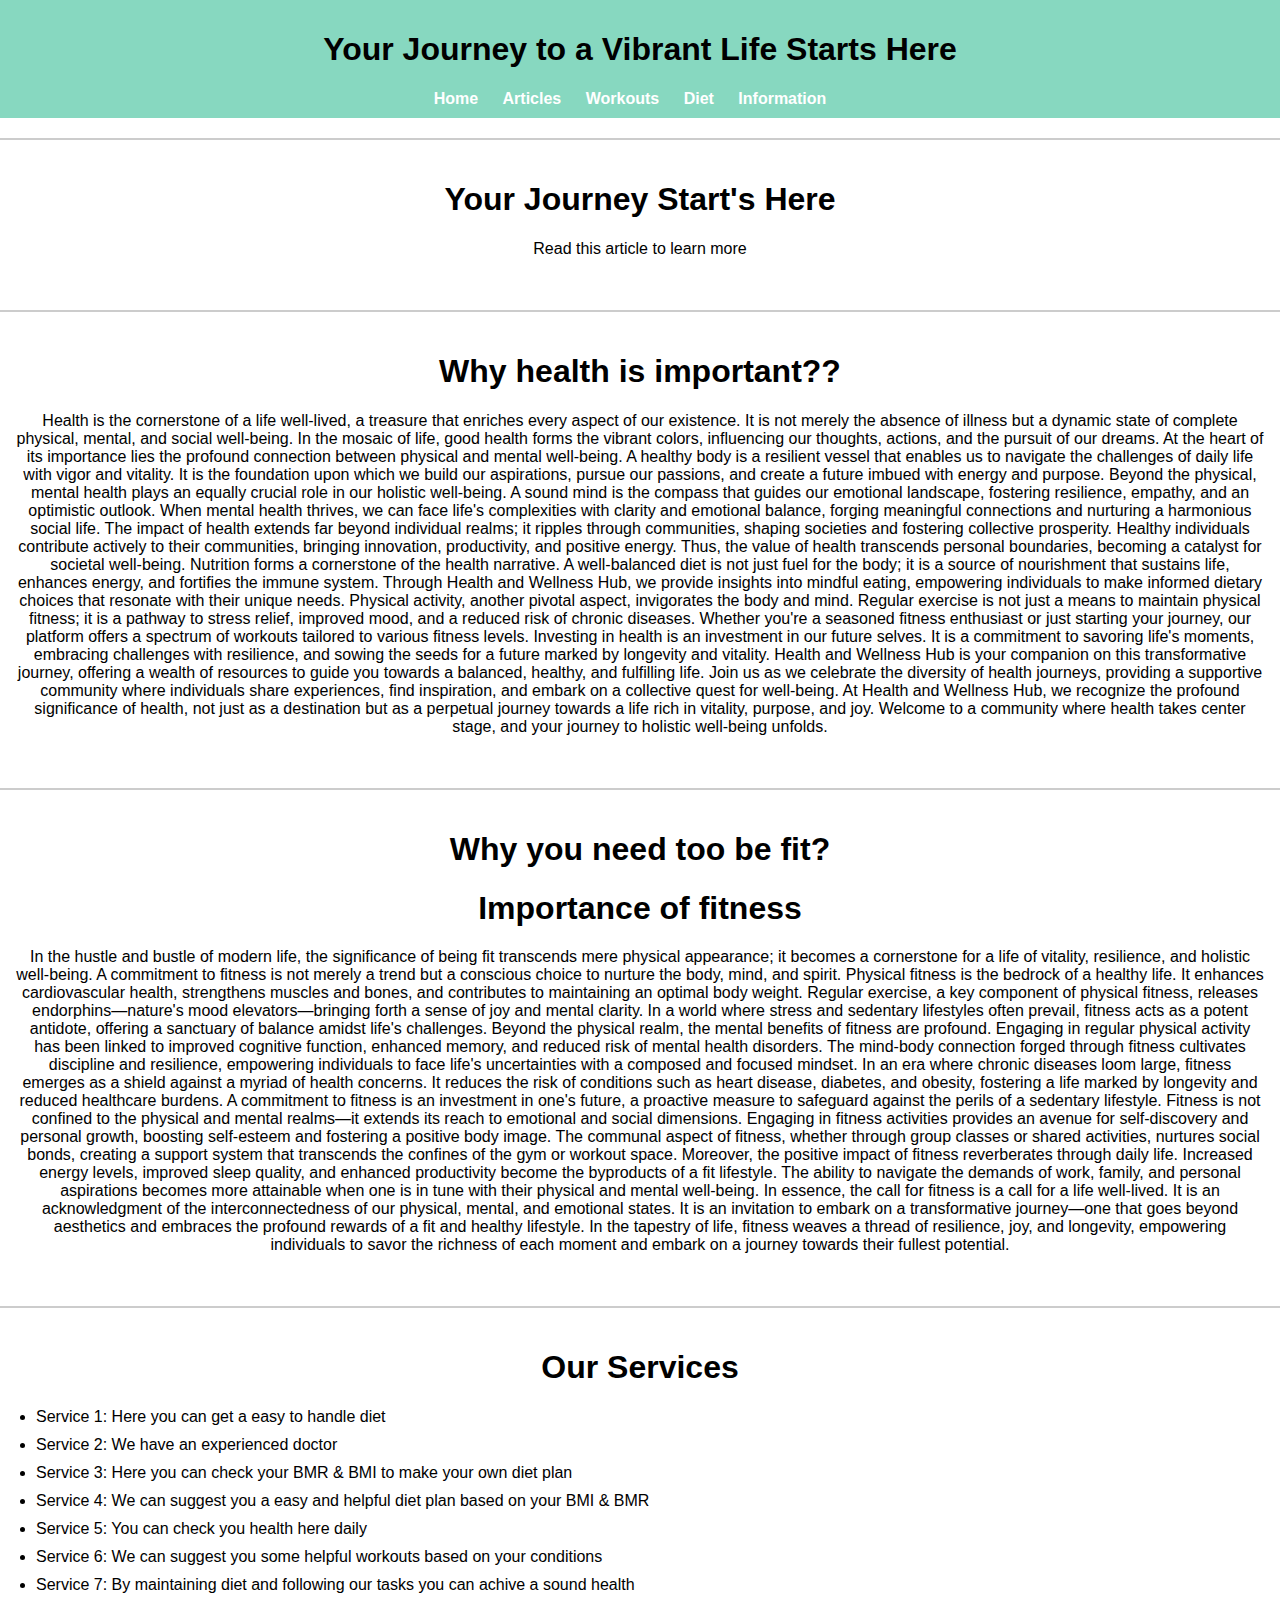
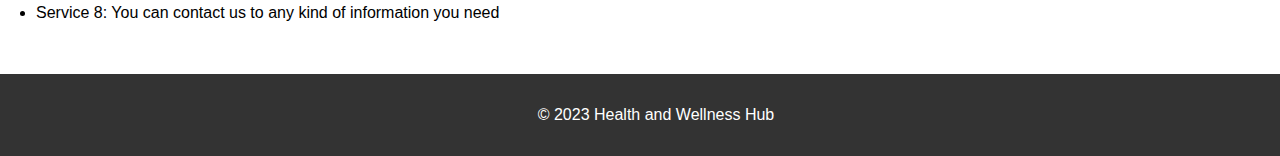
<file: index.html>
<!DOCTYPE html>
<html lang="en">
<head>
    <meta charset="UTF-8">
    <meta name="viewport" content="width=device-width, initial-scale=1.0">
    <link rel="stylesheet" href="styles.css">
    <title>BE HEALTH e</title>
    <style>
        @keyframes fadeIn {
            from {
                opacity: 0;
            }
            to {
                opacity: 1;
            }
        }

        h1 {
            animation: fadeIn 2s; /* Adjust the duration as needed */
        }
    </style>
</head>
<body>
    
    <header>
        <h1>Your Journey to a Vibrant Life Starts Here</h1>
        <nav>
            <ul>
                <li><a href="ffile:///K:/Control/%E3%85%A4/K2eSf51ZxeP9%23A1Zc5/Sector/Real%20Time/Complete%20project/index.html">Home</a></li>
                <li><a href="file:///K:/Control/%E3%85%A4/K2eSf51ZxeP9%23A1Zc5/Sector/Real%20Time/Complete%20project/article.html">Articles</a></li>
                <li><a href="file:///K:/Control/%E3%85%A4/K2eSf51ZxeP9%23A1Zc5/Sector/Real%20Time/Complete%20project/Worksout.html">Workouts</a></li>
                <li><a href="file:///K:/Control/%E3%85%A4/K2eSf51ZxeP9%23A1Zc5/Sector/Real%20Time/Complete%20project/diet.html">Diet</a></li>
                <li><a href="file:///K:/Control/%E3%85%A4/K2eSf51ZxeP9%23A1Zc5/Sector/Real%20Time/Complete%20project/information.html">Information</a></li>
            </ul>
        </nav>
    </header>
    <section id="home" class="section-separator">

        <h1>Your Journey Start's Here</h1>
        <p>Read this article to learn more </p>
    </section>
    

    <section id="featured-articles" class="section-separator">
        <h1></h1>
        <article>
            <h1>Why health is important??</h1>
            <p>
                Health is the cornerstone of a life well-lived, a treasure that enriches every aspect of our existence. It is not merely the absence of illness but a dynamic state of complete physical, mental, and social well-being. In the mosaic of life, good health forms the vibrant colors, influencing our thoughts, actions, and the pursuit of our dreams.
                
                At the heart of its importance lies the profound connection between physical and mental well-being. A healthy body is a resilient vessel that enables us to navigate the challenges of daily life with vigor and vitality. It is the foundation upon which we build our aspirations, pursue our passions, and create a future imbued with energy and purpose.
                
                Beyond the physical, mental health plays an equally crucial role in our holistic well-being. A sound mind is the compass that guides our emotional landscape, fostering resilience, empathy, and an optimistic outlook. When mental health thrives, we can face life's complexities with clarity and emotional balance, forging meaningful connections and nurturing a harmonious social life.
                
                The impact of health extends far beyond individual realms; it ripples through communities, shaping societies and fostering collective prosperity. Healthy individuals contribute actively to their communities, bringing innovation, productivity, and positive energy. Thus, the value of health transcends personal boundaries, becoming a catalyst for societal well-being.
                
                Nutrition forms a cornerstone of the health narrative. A well-balanced diet is not just fuel for the body; it is a source of nourishment that sustains life, enhances energy, and fortifies the immune system. Through Health and Wellness Hub, we provide insights into mindful eating, empowering individuals to make informed dietary choices that resonate with their unique needs.
                
                Physical activity, another pivotal aspect, invigorates the body and mind. Regular exercise is not just a means to maintain physical fitness; it is a pathway to stress relief, improved mood, and a reduced risk of chronic diseases. Whether you're a seasoned fitness enthusiast or just starting your journey, our platform offers a spectrum of workouts tailored to various fitness levels.
                
                Investing in health is an investment in our future selves. It is a commitment to savoring life's moments, embracing challenges with resilience, and sowing the seeds for a future marked by longevity and vitality. Health and Wellness Hub is your companion on this transformative journey, offering a wealth of resources to guide you towards a balanced, healthy, and fulfilling life.
                
                Join us as we celebrate the diversity of health journeys, providing a supportive community where individuals share experiences, find inspiration, and embark on a collective quest for well-being. At Health and Wellness Hub, we recognize the profound significance of health, not just as a destination but as a perpetual journey towards a life rich in vitality, purpose, and joy. Welcome to a community where health takes center stage, and your journey to holistic well-being unfolds.</p>
        </article>
        <!-- Add more articles as needed -->
    </section>
    <section id="featured-articles" class="section-separator">
        <h1>Why you need too be fit?</h1>
        <article>
            <h1>Importance of fitness</h1>
            <p> In the hustle and bustle of modern life, the significance of being fit transcends mere physical appearance; it becomes a cornerstone for a life of vitality, resilience, and holistic well-being. A commitment to fitness is not merely a trend but a conscious choice to nurture the body, mind, and spirit.
                
                Physical fitness is the bedrock of a healthy life. It enhances cardiovascular health, strengthens muscles and bones, and contributes to maintaining an optimal body weight. Regular exercise, a key component of physical fitness, releases endorphins—nature's mood elevators—bringing forth a sense of joy and mental clarity. In a world where stress and sedentary lifestyles often prevail, fitness acts as a potent antidote, offering a sanctuary of balance amidst life's challenges.
                
                Beyond the physical realm, the mental benefits of fitness are profound. Engaging in regular physical activity has been linked to improved cognitive function, enhanced memory, and reduced risk of mental health disorders. The mind-body connection forged through fitness cultivates discipline and resilience, empowering individuals to face life's uncertainties with a composed and focused mindset.
                
                In an era where chronic diseases loom large, fitness emerges as a shield against a myriad of health concerns. It reduces the risk of conditions such as heart disease, diabetes, and obesity, fostering a life marked by longevity and reduced healthcare burdens. A commitment to fitness is an investment in one's future, a proactive measure to safeguard against the perils of a sedentary lifestyle.
                
                Fitness is not confined to the physical and mental realms—it extends its reach to emotional and social dimensions. Engaging in fitness activities provides an avenue for self-discovery and personal growth, boosting self-esteem and fostering a positive body image. The communal aspect of fitness, whether through group classes or shared activities, nurtures social bonds, creating a support system that transcends the confines of the gym or workout space.
                
                Moreover, the positive impact of fitness reverberates through daily life. Increased energy levels, improved sleep quality, and enhanced productivity become the byproducts of a fit lifestyle. The ability to navigate the demands of work, family, and personal aspirations becomes more attainable when one is in tune with their physical and mental well-being.
                
                In essence, the call for fitness is a call for a life well-lived. It is an acknowledgment of the interconnectedness of our physical, mental, and emotional states. It is an invitation to embark on a transformative journey—one that goes beyond aesthetics and embraces the profound rewards of a fit and healthy lifestyle. In the tapestry of life, fitness weaves a thread of resilience, joy, and longevity, empowering individuals to savor the richness of each moment and embark on a journey towards their fullest potential.</p>
        </article>
    </section>
    <section id="home" class="section-separator">
        <h1>Our Services</h1>

        <ul>
            <li>Service 1: Here you can get a easy to handle diet</li>
            <li>Service 2: We have an experienced doctor</li>
            <li>Service 3: Here you can check your BMR & BMI to make your own diet plan</li>
            <li>Service 4: We can suggest you a easy and helpful diet plan based on your BMI & BMR</li>
            <li>Service 5: You can check you health here daily</li> 
            <li>Service 6: We can suggest you some helpful workouts based on your conditions</li>
            <li>Service 7: By maintaining diet and following our tasks you can achive a sound health</li>
            <li>Service 8: You can contact us to any kind of information you need </li>
            <!-- Add more services as needed -->
        </ul>
    </section>


    <!-- More sections for articles, workouts, recipes, and about us -->

    <footer>
        <p>&copy; 2023 Health and Wellness Hub</p>
    </footer>

    <script src="main.js"></script>
</body>
</html>
</file>
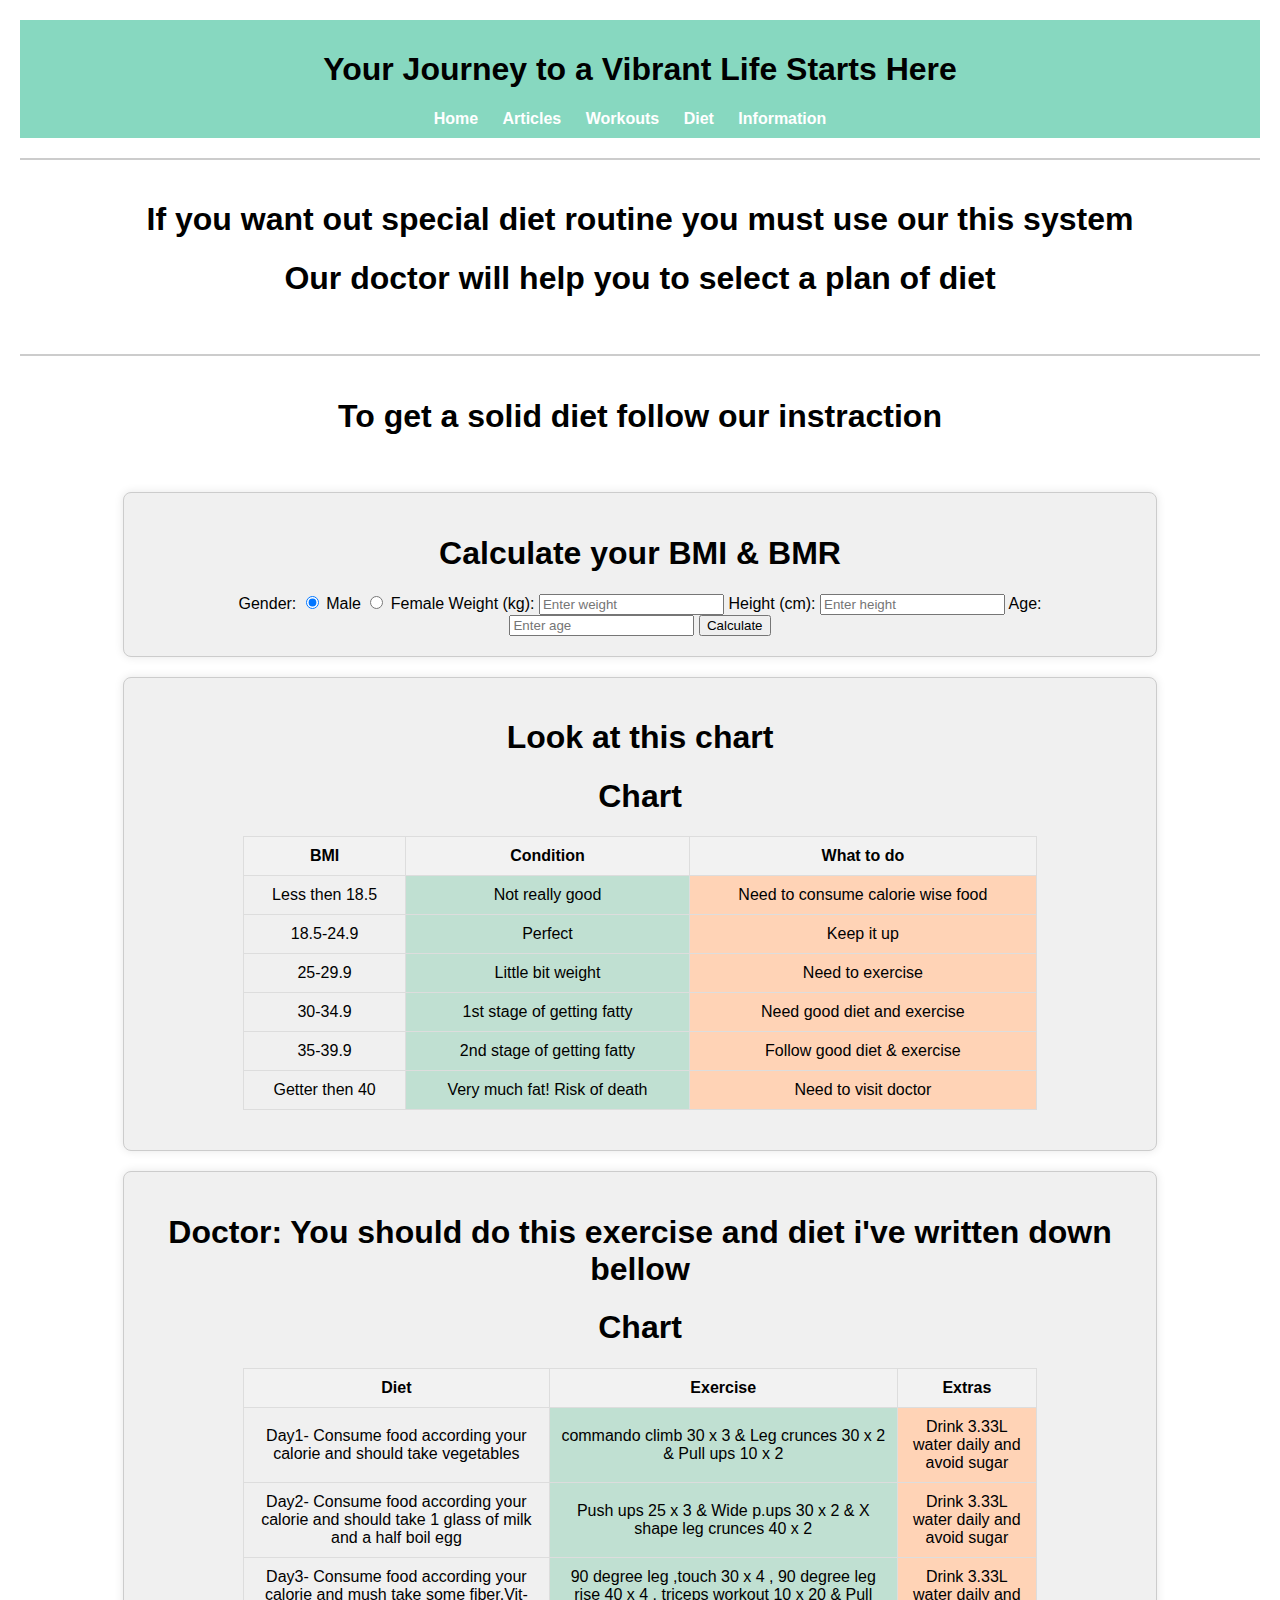
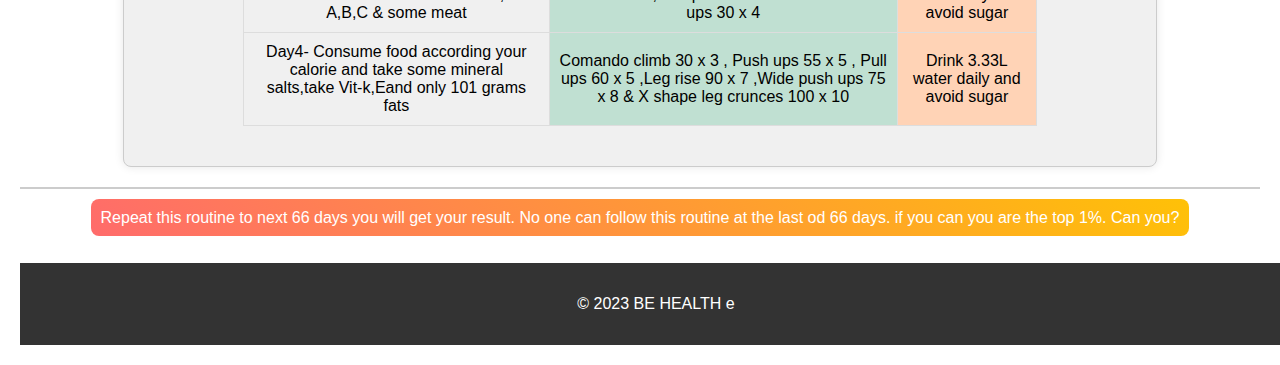
<file: diet.html>
<!DOCTYPE html>
<html lang="en">
<head>
    <meta charset="UTF-8">
    <meta name="viewport" content="width=device-width, initial-scale=1.0">
    <link rel="stylesheet" href="style.css">
    <title>Diet</title>
    <style>
        table {
            width: 80%;
            margin: 20px auto;
            border-collapse: collapse;
        }

        th, td {
            padding: 10px;
            border: 1px solid #ddd;
        }

        th {
            background-color: #f2f2f2;
        }

        .group1 {
            background-color: #c0e0d2;
        }

        .group2 {
            background-color: #ffd3b6;
        }
        @keyframes fadeIn {
            from {
                opacity: 0;
            }
            to {
                opacity: 1;
            }
        }

        h1 {
            animation: fadeIn 2s; /* Adjust the duration as needed */
        }
    </style>
</head>
<body>
    
    <header>
        <h1>Your Journey to a Vibrant Life Starts Here</h1>
        <nav>
            <ul>
                <li><a href="file:///K:/Control/%E3%85%A4/K2eSf51ZxeP9%23A1Zc5/Sector/Real%20Time/Complete%20project/information.html">Home</a></li>
                <li><a href="file:///K:/Control/%E3%85%A4/K2eSf51ZxeP9%23A1Zc5/Sector/Real%20Time/Complete%20project/article.html">Articles</a></li>
                <li><a href="file:///K:/Control/%E3%85%A4/K2eSf51ZxeP9%23A1Zc5/Sector/Real%20Time/Complete%20project/Worksout.html">Workouts</a></li>
                <li><a href="file:///K:/Control/%E3%85%A4/K2eSf51ZxeP9%23A1Zc5/Sector/Real%20Time/Complete%20project/diet.html">Diet</a></li>
                <li><a href="file:///K:/Control/%E3%85%A4/K2eSf51ZxeP9%23A1Zc5/Sector/Real%20Time/Complete%20project/information.html">Information</a></li>
            </ul>
        </nav>
    </header>
    <section id="home" class="section-separator">
    <h1>If you want out special diet routine you must use our this system</h1>
    <h1>Our doctor will help you to select a plan of diet</h1>
    </section>
    <section id="home" class="section-separator">
        <h1>To get a solid diet follow our instraction</h1>
    </section>
    <section id="home" class="content-box">
        <h1>Calculate your BMI & BMR</h1>
        <label for="gender">Gender:</label>
    <label><input type="radio" name="gender" value="male" checked> Male</label>
    <label><input type="radio" name="gender" value="female"> Female</label>

    <label for="weight">Weight (kg):</label>
    <input type="number" id="weight" placeholder="Enter weight" required>

    <label for="height">Height (cm):</label>
    <input type="number" id="height" placeholder="Enter height" required>

    <label for="age">Age:</label>
    <input type="number" id="age" placeholder="Enter age" required>

    <button onclick="calculate()">Calculate</button>

    <div id="result"></div>
    <script>
        function calculate() {
            const gender = document.querySelector('input[name="gender"]:checked').value;
            const weight = parseFloat(document.getElementById('weight').value);
            const height = parseFloat(document.getElementById('height').value);
            const age = parseInt(document.getElementById('age').value);

            let bmr, bmi;

            if (gender === 'male') {
                bmr = 10 * weight + 6.25 * height - 5 * age + 5;
            } else {
                bmr = 10 * weight + 6.25 * height - 5 * age - 161;
            }

            bmi = weight / ((height / 100) ** 2);

            const resultElement = document.getElementById('result');
            resultElement.innerHTML = `BMI: ${bmi.toFixed(2)}<br>BMR: ${bmr.toFixed(2)} calories/day`;
        }
        
 </script>
    </section>

    <section id="home" class="content-box">
        <h1>Look at this chart</h1>
        <h1>Chart</h1>

    <table>
        <tr>
            <th>BMI</th>
            <th>Condition</th>
            <th>What to do</th>
        </tr>
        <tr>
            <td>Less then 18.5</td>
            <td class="group1">Not really good</td>
            <td class="group2">Need to consume calorie wise food</td>
        </tr>
        <tr>
            <td>18.5-24.9</td>
            <td class="group1">Perfect</td>
            <td class="group2">Keep it up</td>
        </tr>
        <tr>
            <td>25-29.9</td>
            <td class="group1">Little bit weight</td>
            <td class="group2">Need to exercise</td>
        </tr>
        <tr>
            <td>30-34.9</td>
            <td class="group1">1st stage of getting fatty</td>
            <td class="group2">Need good diet and exercise</td>
        </tr>
        <tr>
            <td>35-39.9</td>
            <td class="group1">2nd stage of getting fatty</td>
            <td class="group2">Follow good diet & exercise</td>
        </tr>
        <tr>
            <td>Getter then 40</td>
            <td class="group1">Very much fat! Risk of death</td>
            <td class="group2">Need to visit doctor</td>
        </tr>
    </table>
    </section>
    <section id="home" class="content-box">
        <h1>Doctor: You should do this exercise and diet i've written down bellow</h1>
        <h1>Chart</h1>
        <style>
            body {
            font-family: Arial, sans-serif;
            text-align: center;
            margin: 20px;
        }

        table {
            width: 80%;
            margin: 20px auto;
            border-collapse: collapse;
        }

        th, td {
            padding: 10px;
            border: 1px solid #ddd;
        }

        th {
            background-color: #f2f2f2;
        }

        .group1 {
            background-color: #c0e0d2;
        }

        .group2 {
            background-color: #ffd3b6;
        }
        </style>

        <table>
            <tr>
                <th>Diet</th>
                <th>Exercise</th>
                <th>Extras</th>
            </tr>
            <tr>
                <td>Day1- Consume food according your calorie and should take vegetables</td>
                <td class="group1">commando climb 30 x 3 & Leg crunces 30 x 2 & Pull ups 10 x 2</td>
                <td class="group2">Drink 3.33L water daily and avoid sugar</td>
            </tr>
            <tr>
                <td>Day2- Consume food according your calorie and should take 1 glass of milk and a half boil egg</td>
                <td class="group1">Push ups 25 x 3 & Wide p.ups 30 x 2 & X shape leg crunces 40 x 2</td>
                <td class="group2">Drink 3.33L water daily and avoid sugar</td>
            </tr>
            <tr>
                <td>Day3- Consume food according your calorie and mush take some fiber,Vit-A,B,C & some meat</td>
                <td class="group1">90 degree leg ,touch 30 x 4 , 90 degree leg rise 40 x 4 , triceps workout 10 x 20 & Pull ups 30 x 4 </td>
                <td class="group2">Drink 3.33L water daily and avoid sugar</td>
            </tr>
            <tr>
                <td>Day4- Consume food according your calorie and take some mineral salts,take Vit-k,Eand only 101 grams fats</td>
                <td class="group1">Comando climb 30 x 3 , Push ups 55 x 5 , Pull ups 60 x 5 ,Leg rise 90 x 7 ,Wide push ups 75 x 8 & X shape leg crunces 100 x 10</td>
                <td class="group2">Drink 3.33L water daily and avoid sugar</td>
            </tr>
        </table>

    </section>
    <section id="home" class="section-separator">
        <style>
            h1e {
            background: linear-gradient(45deg, #ff6b6b, #ffc107); /* Gradient highlight */
            color: #fff; /* Text color */
            padding: 10px;
            border-radius: 8px; /* Optional: Rounded corners */
            animation: pulsate 1.5s ease-in-out infinite; /* Animation */
        }

        @keyframes pulsate {
            0%, 100% {
                transform: scale(1);
            }
            50% {
                transform: scale(1.2);
            }
        }
        </style>
    <h1e>Repeat this routine to next 66 days you will get your result. No one can follow this routine at the last od 66 days. if you can you are the top 1%. Can you?</h1e>

    </section>
    <footer>
        <p>&copy; 2023 BE HEALTH e</p>
    </footer>

</body>
    </html>
</file>
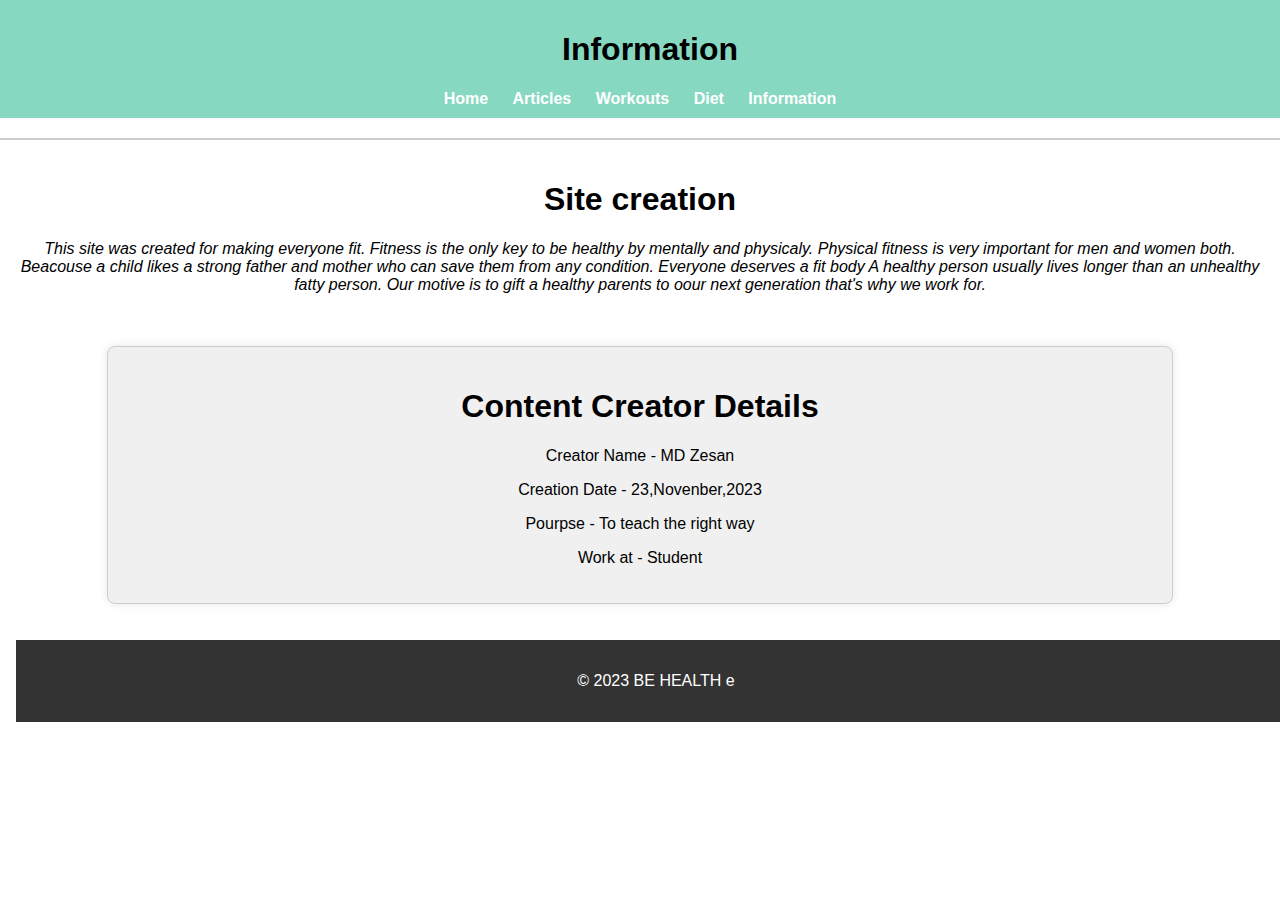
<file: information.html>
<!DOCTYPE html>
<html lang="en">
<head>
    <meta charset="UTF-8">
    <meta name="viewport" content="width=device-width, initial-scale=1.0">
    <link rel="stylesheet" href="styles.css">
    <title>Information</title>
    <style>
        ooter {
    background-color: #333;
    color: #fff;
    text-align: center;
    padding: 1em;
    position: hidden;
    bottom: 0;
    width: 100%;
}
header {
    background-color: #87d8c0;
    color: #000000;
    padding: 10px;
    text-align: center;
}

nav ul {
    list-style-type: none;
    margin: 0;
    padding: 0;
}

nav ul li {
    display: inline;
    margin-right: 20px;
}

nav a {
    text-decoration: none;
    color: #fff;
    font-weight: bold;
}
        @keyframes fadeIn {
            from {
                opacity: 0;
            }
            to {
                opacity: 1;
            }
        }

        h1 {
            animation: fadeIn 2s; /* Adjust the duration as needed */
        }
        section {
    padding: 1em;
    
}
header {
    background-color: #87d8c0;
    color: #000000;
    padding: 10px;
    text-align: center;
    width: 100%;
}
.section-separator {
    margin-top: 20px; /* Add space above the section */
    margin-bottom: 20px; /* Add space below the section */
    border-top: 2px solid #ccc; /* Add a top border to visually separate sections */
    padding-top: 20px; /* Optional: Add space between the border and section content */
}
nav ul {
    list-style-type: none;
    margin: 0;
    padding: 0;
}

nav ul li {
    display: inline;
    margin-right: 20px;
}

nav a {
    text-decoration: none;
    color: #fff;
    font-weight: bold;
}
h1{
    text-align: center;
    color: #000000;
}
    </style>
</head>
<body>
    
    <header>
        <h1>Information</h1>
        <nav>
            <ul>
                <li><a href="file:///K:/Control/%E3%85%A4/K2eSf51ZxeP9%23A1Zc5/Sector/Real%20Time/Complete%20project/index.html">Home</a></li>
                <li><a href="file:///K:/Control/%E3%85%A4/K2eSf51ZxeP9%23A1Zc5/Sector/Real%20Time/Complete%20project/article.html">Articles</a></li>
                <li><a href="file:///K:/Control/%E3%85%A4/K2eSf51ZxeP9%23A1Zc5/Sector/Real%20Time/Complete%20project/Worksout.html">Workouts</a></li>
                <li><a href="file:///K:/Control/%E3%85%A4/K2eSf51ZxeP9%23A1Zc5/Sector/Real%20Time/Complete%20project/diet.html">Diet</a></li>
                <li><a href="file:///K:/Control/%E3%85%A4/K2eSf51ZxeP9%23A1Zc5/Sector/Real%20Time/Complete%20project/information.html">Information</a></li>
            </ul>
        </nav>
    </header>
    <section id="home" class="section-separator">

        <h1>Site creation</h1>
        <p><em>This site was created for making everyone fit. Fitness is the only key to be healthy by mentally and physicaly. Physical fitness is very important for men and women both. Beacouse a child likes a strong father and mother who can save them from any condition. Everyone deserves a fit body A healthy person usually lives longer than an unhealthy fatty person. Our motive is to gift a healthy parents to oour next generation that's why we work for.</em></p>
    </section>
    <section id="home" class="content-box">
        <h1>Content Creator Details</h1>
        <p>Creator Name - MD Zesan </p>
        <p>Creation  Date - 23,Novenber,2023</p>
        <p>Pourpse - To teach the right way</p>
        <p>Work at - Student</p>
    </section>
    <section>
        <footer>
            <p>&copy; 2023 BE HEALTH e</p>
        </footer>
</section>
    </body>
    </html>
</file>
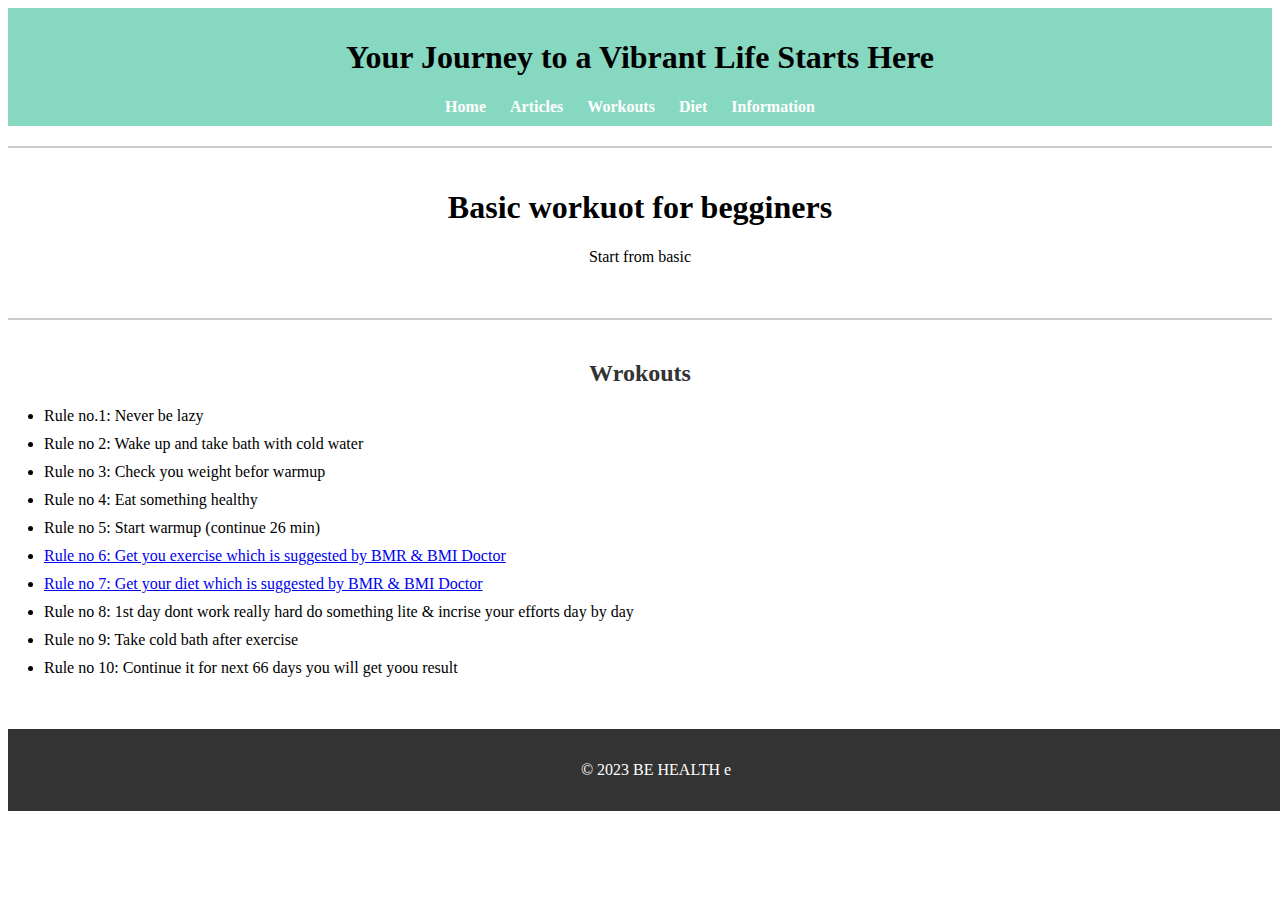
<file: Worksout.html>
<!DOCTYPE html>
<html lang="en">
<head>
    <meta charset="UTF-8">
    <meta name="viewport" content="width=device-width, initial-scale=1.0">
    <link rel="stylesheet" href="style.css">
    <title>Workouts</title>
    <style>
        @keyframes fadeIn {
            from {
                opacity: 0;
            }
            to {
                opacity: 1;
            }
        }

        h1 {
            animation: fadeIn 2s; /* Adjust the duration as needed */
            text-align: center;
        }
        p{
            text-align: center;
        }
        header {
    background-color: #87d8c0;
    color: #000000;
    padding: 10px;
    text-align: center;
}
.section-separator {
    margin-top: 20px; /* Add space above the section */
    margin-bottom: 20px; /* Add space below the section */
    border-top: 2px solid #ccc; /* Add a top border to visually separate sections */
    padding-top: 20px; /* Optional: Add space between the border and section content */
}
footer {
    background-color: #333;
    color: #fff;
    text-align: center;
    padding: 1em;
    position: hidden;
    bottom: 0;
    width: 100%;
}

nav ul {
    list-style-type: none;
    margin: 0;
    padding: 0;
}

nav ul li {
    display: inline;
    margin-right: 20px;
}

nav a {
    text-decoration: none;
    color: #fff;
    font-weight: bold;
}

    </style>
</head>
<body>
    
    <header>
        <h1>Your Journey to a Vibrant Life Starts Here</h1>
        <nav>
            <ul>
                <li><a href="file:///K:/Control/%E3%85%A4/K2eSf51ZxeP9%23A1Zc5/Sector/Real%20Time/Complete%20project/index.html">Home</a></li>
                <li><a href="file:///K:/Control/%E3%85%A4/K2eSf51ZxeP9%23A1Zc5/Sector/Real%20Time/Complete%20project/article.html">Articles</a></li>
                <li><a href="file:///K:/Control/%E3%85%A4/K2eSf51ZxeP9%23A1Zc5/Sector/Real%20Time/Complete%20project/Worksout.html">Workouts</a></li>
                <li><a href="file:///K:/Control/%E3%85%A4/K2eSf51ZxeP9%23A1Zc5/Sector/Real%20Time/Complete%20project/diet.html">Diet</a></li>
                <li><a href="file:///K:/Control/%E3%85%A4/K2eSf51ZxeP9%23A1Zc5/Sector/Real%20Time/Complete%20project/information.html">Information</a></li>
            </ul>
        </nav>
    </header>
    <section id="home" class="section-separator">

        <h1>Basic workuot for begginers</h1>
        <p>Start from basic</p>
    </section>
    <section id="home" class="section-separator">
        <h2>Wrokouts</h2>

        <ul>
            <li>Rule no.1: Never be lazy</li>
            <li>Rule no 2: Wake up and take bath with cold water</li>
            <li>Rule no 3: Check you weight befor warmup</li>
            <li>Rule no 4: Eat something healthy</li>
            <li>Rule no 5: Start warmup (continue 26 min)</li> 
            <li><a href="file:///K:/Control/%E3%85%A4/K2eSf51ZxeP9%23A1Zc5/Sector/Real%20Time/Coding/diet.html">Rule no 6: Get you exercise which is suggested by BMR & BMI Doctor</a></li>
            <li><a href="file:///K:/Control/%E3%85%A4/K2eSf51ZxeP9%23A1Zc5/Sector/Real%20Time/Coding/diet.html">Rule no 7: Get your diet which is suggested by BMR & BMI Doctor</a></li>
            <li>Rule no 8: 1st day dont work really hard do something lite & incrise your efforts day by day</li>
            <li>Rule no 9: Take cold bath after exercise </li>
            <li>Rule no 10: Continue it for next 66 days you will get yoou result</li>
            <!-- Add more services as needed -->
        </ul>
    </section>
    <footer>
        <p>&copy; 2023 BE HEALTH e</p>
    </footer>

    <script src="main.js"></script>
</body>
</html>
</file>
<file: styles.css>
body {
    font-family: 'Arial', sans-serif;
    margin: 0;
    padding: 0;
    box-sizing: border-box;
    
    background-image: url('K:/Control//K2eSf51ZxeP9#A1Zc5/Sector/Real Time/Coding/dctr.jpg'); /* Replace 'path/to/your/image.jpg' with the actual path to your image */
            background-size: cover; /* Ensures the image covers the entire background */
            background-position: center; /* Centers the image */
            background-repeat: no-repeat; /* Prevents the image from repeating */

}

header {
    background-color: #87d8c0;
    color: #000000;
    padding: 10px;
    text-align: center;
}

nav ul {
    list-style-type: none;
    margin: 0;
    padding: 0;
}

nav ul li {
    display: inline;
    margin-right: 20px;
}

nav a {
    text-decoration: none;
    color: #fff;
    font-weight: bold;
}

section {
    padding: 1em;
    
}

footer {
    background-color: #333;
    color: #fff;
    text-align: center;
    padding: 1em;
    position: hidden;
    bottom: 0;
    width: 100%;
}
.content-box {
    width: 80%; /* Adjust the width as needed */
    margin: 20px auto; /* Center the box horizontally and add some space */
    padding: 20px;
    background-color: #f0f0f0; /* Set the background color of the box */
    border: 1px solid #ccc; /* Add a border to the box */
    border-radius: 8px; /* Optional: Add border-radius for rounded corners */
    box-shadow: 0 0 10px rgba(0, 0, 0, 0.1); /* Optional: Add a subtle box shadow */
}
.section-separator {
    margin-top: 20px; /* Add space above the section */
    margin-bottom: 20px; /* Add space below the section */
    border-top: 2px solid #ccc; /* Add a top border to visually separate sections */
    padding-top: 20px; /* Optional: Add space between the border and section content */
}
h2 {
    text-align: center;
    color: #333;
}

ul {
    list-style-type: disc; /* Use 'disc' for filled circles or 'circle' for empty circles */
    margin-top: 20px;
    padding-left: 20px;
}

li {
    margin-bottom: 10px;
}
h1{
    text-align: center;
}
p{
    text-align: center;
}
</file>
<file: style.css>
header {
    background-color: #87d8c0;
    color: #000000;
    padding: 10px;
    text-align: center;
}

nav ul {
    list-style-type: none;
    margin: 0;
    padding: 0;
}

nav ul li {
    display: inline;
    margin-right: 20px;
}

nav a {
    text-decoration: none;
    color: #fff;
    font-weight: bold;
}

section {
    padding: 1em;
    
}

footer {
    background-color: #333;
    color: #fff;
    text-align: center;
    padding: 1em;
    position: hidden;
    bottom: 0;
    width: 100%;
}
section {
    padding: 1em;
    
}
.content-box {
    width: 80%; /* Adjust the width as needed */
    margin: 20px auto; /* Center the box horizontally and add some space */
    padding: 20px;
    background-color: #f0f0f0; /* Set the background color of the box */
    border: 1px solid #ccc; /* Add a border to the box */
    border-radius: 8px; /* Optional: Add border-radius for rounded corners */
    box-shadow: 0 0 10px rgba(0, 0, 0, 0.1); /* Optional: Add a subtle box shadow */
}
.section-separator {
    margin-top: 20px; /* Add space above the section */
    margin-bottom: 20px; /* Add space below the section */
    border-top: 2px solid #ccc; /* Add a top border to visually separate sections */
    padding-top: 20px; /* Optional: Add space between the border and section content */
}
h2 {
    text-align: center;
    color: #333;
}

ul {
    list-style-type: disc; /* Use 'disc' for filled circles or 'circle' for empty circles */
    margin-top: 20px;
    padding-left: 20px;
}

li {
    margin-bottom: 10px;
}
h1{
    text-align: center;
}
</file>
